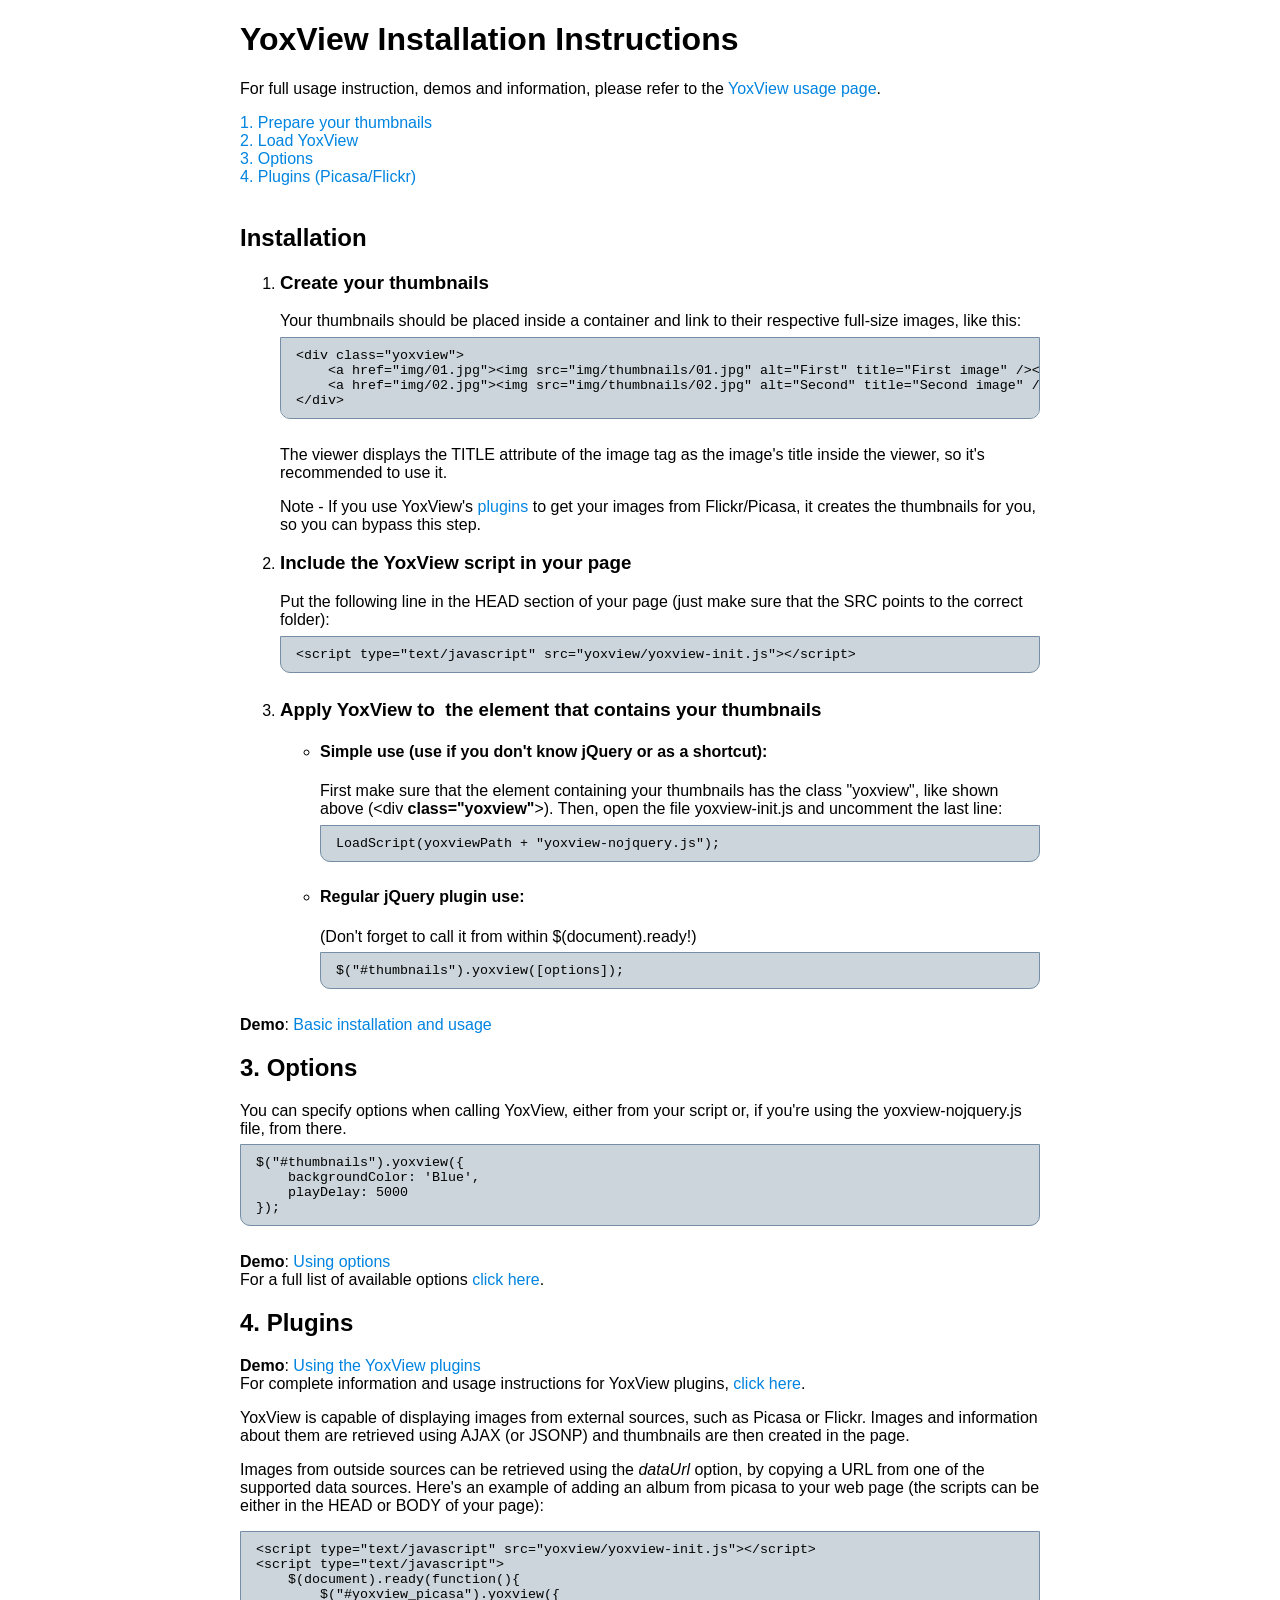
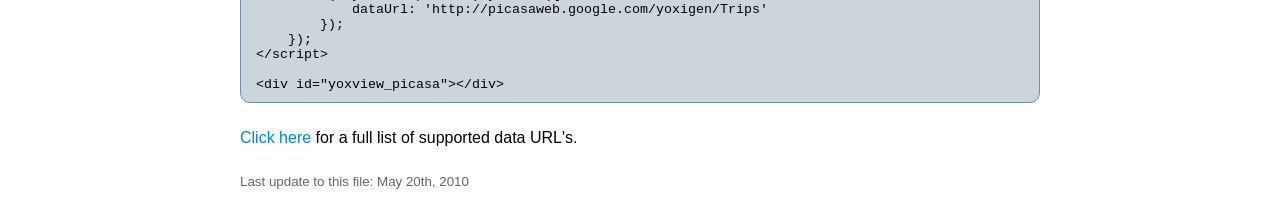
<file: scripts/yoxview/install.htm>
<!DOCTYPE html PUBLIC "-//W3C//DTD XHTML 1.0 Transitional//EN" "http://www.w3.org/TR/xhtml1/DTD/xhtml1-transitional.dtd">
<html xmlns="http://www.w3.org/1999/xhtml" >
<head>
    <title>YoxView Installation Instructions</title>
    <style type="text/css">
        body{ margin-bottom: 1em; font-family: Arial, Sans-Serif; }
        #main{ width: 800px; margin: 0 auto;}
        pre{ 
            font-family: Courier New;
	        font-size: 10pt;
	        background: #c7d2d8;
	        background: rgba(102, 133, 150, 0.34);
	        border: solid 1px #768ea5;
	        padding: 10px 15px;
	        margin-top: 0.5em;
	        margin-bottom: 2em;
	        color: Black;
	        overflow: auto;
	        -moz-border-radius: 10px;
	        -moz-border-radius-topright: 0;
	        -moz-border-radius-topleft: 0;
	        -webkit-border-radius: 10px;
	        -webkit-border-top-left-radius: 0;
	        -webkit-border-top-right-radius: 0;
	    }
	    a{ color: #0084e0; text-decoration: none;}
        a:hover{ text-decoration: underline; }
        p#lastUpdate{ font-size: smaller; margin-top: 2em; color: #666; }
    </style>
</head>
<body>
<div id="main">
    <h1>YoxView Installation Instructions</h1>
    <p>For full usage instruction, demos and information, please refer to the <a href="http://yoxigen.com/yoxview/usage.aspx">
        YoxView usage page</a>.</p>
    <a href="#thumbnails">
    1. Prepare your thumbnails<br />
    </a><a href="#load">2. Load YoxView</a><br />
    <a href="#options">
    3. Options<br />
    </a><a href="#plugins">
    4. Plugins (Picasa/Flickr)</a><br /><br />
    
    <h2 id="installation">Installation</h2>
<ol>
    <li>
        <h3>Create your thumbnails</h3>
        Your thumbnails should be placed inside a container and link to their respective full-size images, like this:
<pre>&lt;div class="yoxview"&gt;
    &lt;a href="img/01.jpg"&gt;&lt;img src="img/thumbnails/01.jpg" alt="First" title="First image" /&gt;&lt;/a&gt;
    &lt;a href="img/02.jpg"&gt;&lt;img src="img/thumbnails/02.jpg" alt="Second" title="Second image" /&gt;&lt;/a&gt;
&lt;/div&gt;
</pre>
<p>The viewer displays the TITLE attribute of the image tag as the image's title inside the viewer, so it's recommended to use it.</p>
<p>Note - If you use YoxView's <a href="#plugins">plugins</a> to get your images from Flickr/Picasa, it creates the thumbnails for you, so you can bypass this step.</p>
    </li>
    <li>
        <h3>Include the YoxView script in your page</h3>
        Put the following line in the HEAD section of your page (just make sure that the
        SRC points to the correct folder):<br />
        <pre class="script">&lt;script type="text/javascript" src="yoxview/yoxview-init.js"&gt;&lt;/script&gt;</pre>
    </li>
    <li>
        <h3>Apply YoxView to &nbsp;the element that contains your thumbnails</h3>
        <ul>
            <li><h4>Simple use (use if you don't know jQuery or as a shortcut):</h4>
                First make sure that the element containing your thumbnails has the class "yoxview",
                like shown above (&lt;div <strong>class="yoxview"</strong>&gt;). Then, 
                open the file yoxview-init.js and uncomment the last line:<br />
                <pre class="script">LoadScript(yoxviewPath + "yoxview-nojquery.js");</pre>
            </li>
            <li>
                <h4>Regular jQuery plugin use:</h4>
                (Don't forget to call it from within $(document).ready!)
                <pre>$("#thumbnails").yoxview([options]);</pre>
            </li>
        </ul>
    </li>
</ol>
<span class="demo"><strong>Demo</strong>: <a href="http://www.yoxigen.com/yoxview/demo/demo - basic usage.html">Basic installation and usage</a></span>
<h2 id="options">3. Options</h2>
   You can specify options when calling YoxView, either from your script or, if you're using the yoxview-nojquery.js file, from there.
<pre>$("#thumbnails").yoxview({
    backgroundColor: 'Blue',
    playDelay: 5000
});</pre>
<span class="demo"><strong>Demo</strong>: <a href="http://www.yoxigen.com/yoxview/demo/demo - customizing with options.html">Using options</a></span><br />
    For a full list of available options <a href="http://yoxigen.com/yoxview/usage.aspx#options">
        click here</a>.
        <h2 id="plugins">4. Plugins</h2>
        <span class="demo"><strong>Demo</strong>: <a href="http://www.yoxigen.com/yoxview/demo/demo - using plugins.html">Using the YoxView plugins</a></span><br />
        For complete information and usage instructions for YoxView plugins, <a href="http://yoxigen.com/yoxview/plugins.aspx">
        click here</a>.
        <p> YoxView is capable of displaying images from external sources, such as Picasa or Flickr. Images and information about them are retrieved using AJAX (or JSONP) and thumbnails are then created in the page.</p>
        <p>Images from outside sources can be retrieved using the <em>dataUrl</em> option,
        by copying a URL from one of the supported data sources.
    Here's an example of adding an album from picasa to your web page (the scripts can
    be either in the HEAD or BODY of your page):</p>
    <pre>&lt;script type="text/javascript" src="yoxview/yoxview-init.js"&gt;&lt;/script&gt;
&lt;script type="text/javascript"&gt;
    $(document).ready(function(){
        $("#yoxview_picasa").yoxview({ 
            dataUrl: 'http://picasaweb.google.com/yoxigen/Trips'
        });
    });
&lt;/script&gt;

&lt;div id="yoxview_picasa"&gt;&lt;/div&gt;</pre>
    <a href="http://yoxigen.com/yoxview/plugins.aspx#urlsTable">
Click here</a> for a full list of supported data URL's.
    <p id="lastUpdate">
        Last update to this file: May 20th, 2010
    </p>
    </div>
</body>
</html>
</file>
